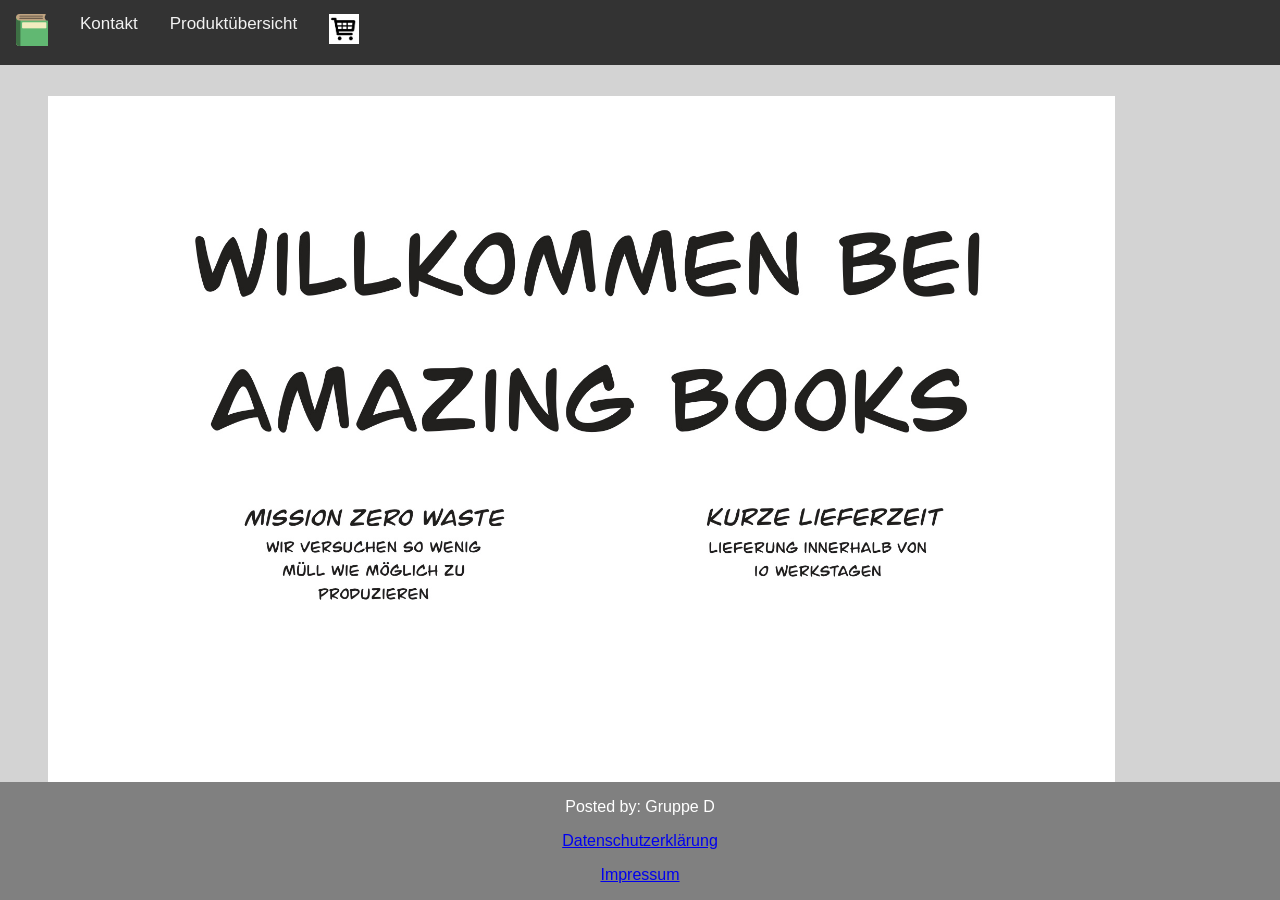
<file: index.html>
<!DOCTYPE html><!--Landing Page-->
<html>
    <head>
        <title>Webshop-Warenkorb</title>
        <link rel = 'stylesheet' href = 'CSS\Webshop-CSS.css'>
        <meta charset="utf-8"/>
    </head>
        <body>
            <header>
                    <div class="navbar">
                            <a href="./index.html"><img src="./Bilder/book.png" alt="Logo"></a>
                            <a href="./kontakt.html">Kontakt</a>
                            <a href="./produktseite.html">Produktübersicht</a>
                            <a href="./Warenkorb.html"><img src="./Bilder/Warenkorb.jpg" alt="Warenkorb" height="30"></a>
                          </div>
            </header>
        <h1>Landing-Page</h1>
        <div class="slideshow-Bilder">

            <figure id="slideshow">
                <figure> <img src="./Bilder/StartFolie.jpeg" class="Bild1"> </figure>
                <figure> <img src="./Bilder/Bestseller.jpeg" class="Bild2"> </figure>
                <figure> <img src="./Bilder/DasPaketFolie.jpeg" class="Bild3"> </figure>
            </figure>
        </div>
    </body>
    <footer>
            <p>Posted by: Gruppe D</p>
            <p><a href="datenschutzerklaerung.html">Datenschutzerklärung</a></p>
            <p><a href="impressum.html">Impressum</a></p>
    </footer>
</html>
</file>
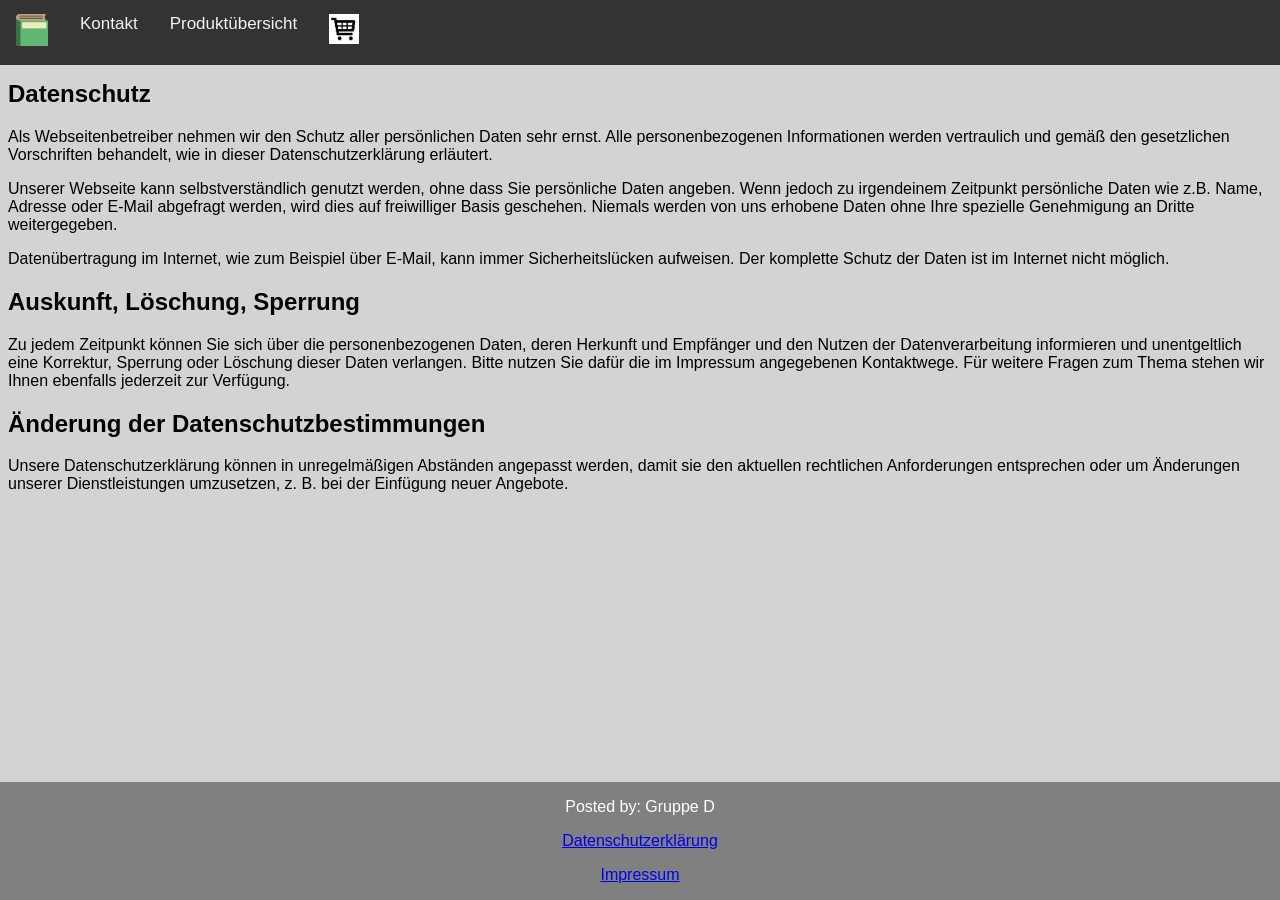
<file: datenschutzerklaerung.html>
<!DOCTYPE html>
<html>
    <head>
        <title>Webshop-Warenkorb</title>
        <link rel = 'stylesheet' href = 'CSS\Webshop-CSS.css'>
        <meta charset="utf-8"/>
    </head>
    <body>
            <header>
                    <div class="navbar">
                            <a href="./index.html"><img src="./Bilder/book.png" alt="Logo"></a>
                            <a href="./kontakt.html">Kontakt</a>
                            <a href="./produktseite.html">Produktübersicht</a>
                            <a href="./Warenkorb.html"><img src="./Bilder/Warenkorb.jpg" alt="Warenkorb" height="30"></a>
                          </div>
            </header>
        <h1>Datenschutzerklärung123</h1>
		<h2>Datenschutz</h2>
		<p>Als Webseitenbetreiber nehmen wir den Schutz aller persönlichen Daten sehr ernst. Alle personenbezogenen Informationen werden vertraulich und gemäß den gesetzlichen Vorschriften behandelt, wie in dieser Datenschutzerklärung erläutert.</p>
        <p>Unserer Webseite kann selbstverständlich genutzt werden, ohne dass Sie persönliche Daten angeben. Wenn jedoch zu irgendeinem Zeitpunkt persönliche Daten wie z.B. Name, Adresse oder E-Mail abgefragt werden, wird dies auf freiwilliger Basis geschehen. Niemals werden von uns erhobene Daten ohne Ihre spezielle Genehmigung an Dritte weitergegeben.</p>
        <p>Datenübertragung im Internet, wie zum Beispiel über E-Mail, kann immer Sicherheitslücken aufweisen. Der komplette Schutz der Daten ist im Internet nicht möglich.</p>
		
		<h2>Auskunft, Löschung, Sperrung</h2>
		<p>Zu jedem Zeitpunkt können Sie sich über die personenbezogenen Daten, deren Herkunft und Empfänger und den Nutzen der Datenverarbeitung informieren und unentgeltlich eine Korrektur, Sperrung oder Löschung dieser Daten verlangen. Bitte nutzen Sie dafür die im Impressum angegebenen Kontaktwege. Für weitere Fragen zum Thema stehen wir Ihnen ebenfalls jederzeit zur Verfügung.</p>
		
		<h2>Änderung der Datenschutzbestimmungen</h2>
        <p>Unsere Datenschutzerklärung können in unregelmäßigen Abständen angepasst werden, damit sie den aktuellen rechtlichen Anforderungen entsprechen oder um Änderungen unserer Dienstleistungen umzusetzen, z. B. bei der Einfügung neuer Angebote.</p>
        <p></p>
    </body>
    <footer>
            <p>Posted by: Gruppe D</p>
            <p><a href="datenschutzerklaerung.html">Datenschutzerklärung</a></p>
            <p><a href="impressum.html">Impressum</a></p>
    </footer>
</html>
</file>
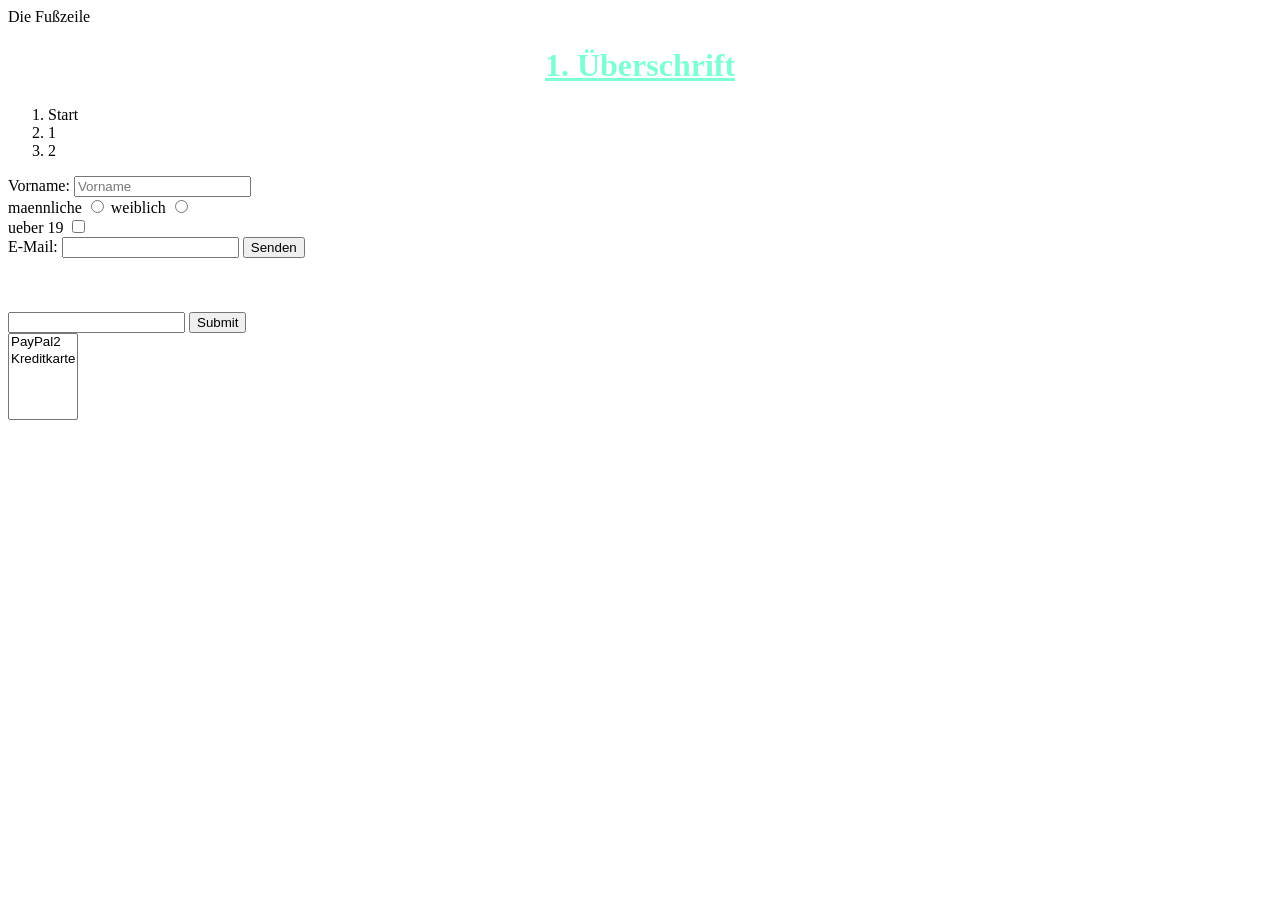
<file: EInfWIf Übung.html>
<!doctype html>
<html lang="de">
<style>
    h1 {
        color: aquamarine;
        text-decoration: underline;
        text-align: center;
    }
</style>

<head>
    <title>Erste Seite Mo 9-11</title>

    <script>alert("hallo welt, wie gehts?")</script>
</head>

<body>
    <footer>Die Fu&szligzeile</footer>
    <header>
        <h1>1. &Uuml;berschrift</h1>
    </header>
    <nav>
        <ol>
            <li>Start</li>
            <li>1</li>
            <li>2</li>
        </ol>
    </nav>
    <section id="formular">
        <form name="MeinFormular" id="myform" method="get">
            <label for="vname">Vorname:
                <input type="text" name="Vorname " id="vname" placeholder="Vorname" />
            </label>
            <br>

            <label for="male">maennliche
                <input type="radio" name="geschlecht" id="male" value="male">
            </label>
            <label for="female">weiblich
                <input type="radio" name="geschlecht" id="female" value="female">
                <br>
            </label>

            <label>ueber 19
                <input type="checkbox" name="altgenug" id="alter" value="ja" />
            </label>
            <br>
            <label>E-Mail: <input type="email" name="E-Mail"></label>

            <input type="submit" value="Senden" />
            <br><br><br><br>

            <form action="#">
                <input type="search" list="Produktkatalog" />
                <datalist id="Produktkatalog">
                    <option value="Stuhl">
                    <option value="Tisch">
                    <option value="Lampe">
                    <option value="Teppich">
                    <option value="Teppich">
                    <option value="Sofa">
                </datalist>
                <input type="submit">
            </form>
            <select name="Zahlung" id="payment" size="5">
                <option value="paypal">PayPal2</option>
                <option value="kreditkarte">Kreditkarte</option>
            </select>
    </section>







</body>
</file>
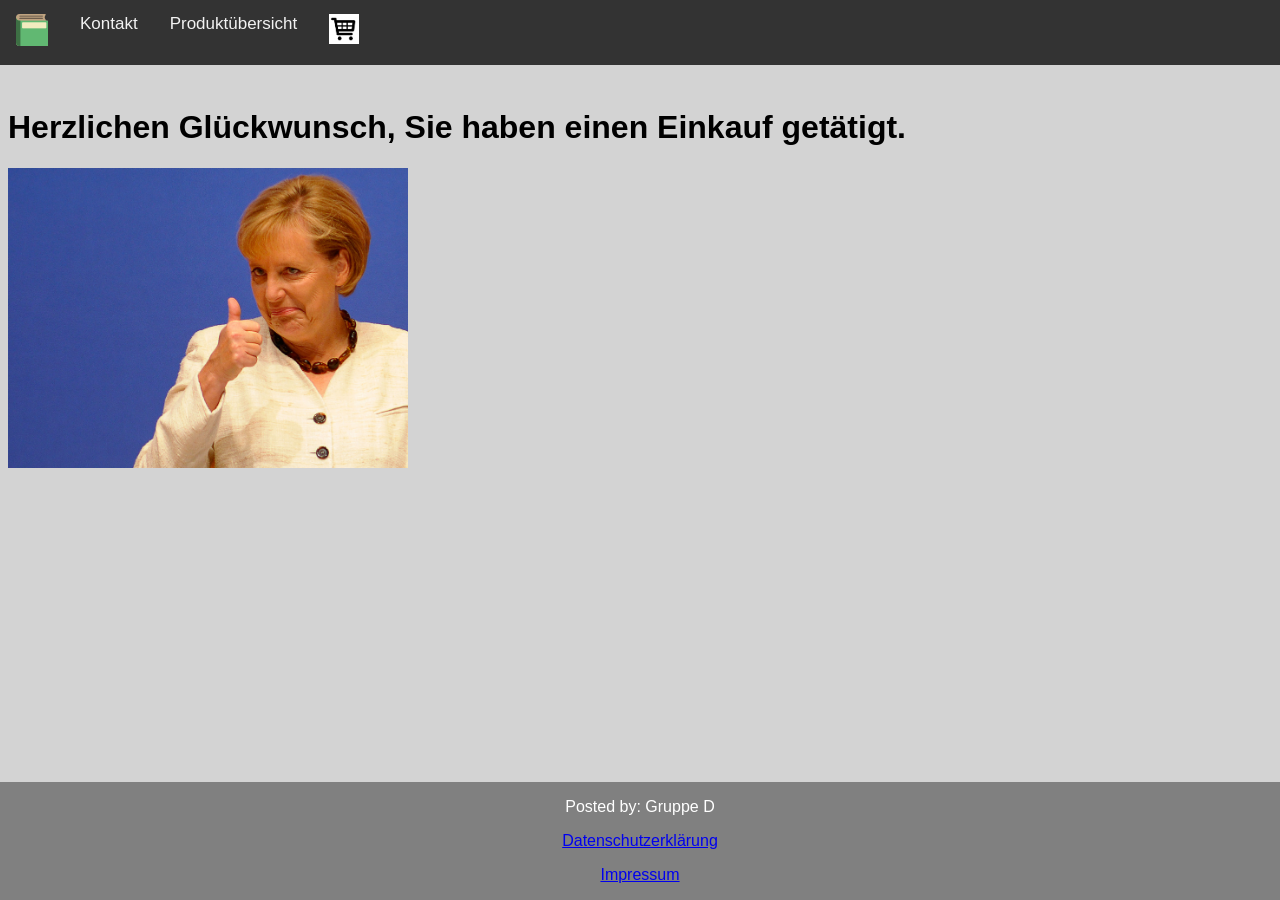
<file: erfolgreicherEinkauf.html>
<!DOCTYPE html>
<html>
    <head>
        <title>Hura</title>
        <link rel = 'stylesheet' href = 'CSS\Webshop-CSS.css'>
        <meta charset="utf-8"/>
    </head>
        <body style=" padding-top: 80px;">
            <header>
                    <div class="navbar">
                            <a href="./index.html"><img src="./Bilder/book.png" alt="Logo"></a>
                            <a href="./kontakt.html">Kontakt</a>
                            <a href="./produktseite.html">Produktübersicht</a>
                            <a href="./Warenkorb.html"><img src="./Bilder/Warenkorb.jpg" alt="Warenkorb" height="30"></a>
                          </div>
            </header>
        <h1>Herzlichen Glückwunsch, Sie haben einen Einkauf getätigt.</h1>
        <img src="./Bilder/MerkelThumbsUp.jpg" class="einkaufBild">
    </body>
    <footer>
            <p>Posted by: Gruppe D</p>
            <p><a href="datenschutzerklaerung.html">Datenschutzerklärung</a></p>
            <p><a href="impressum.html">Impressum</a></p>
    </footer>
</html>
</file>
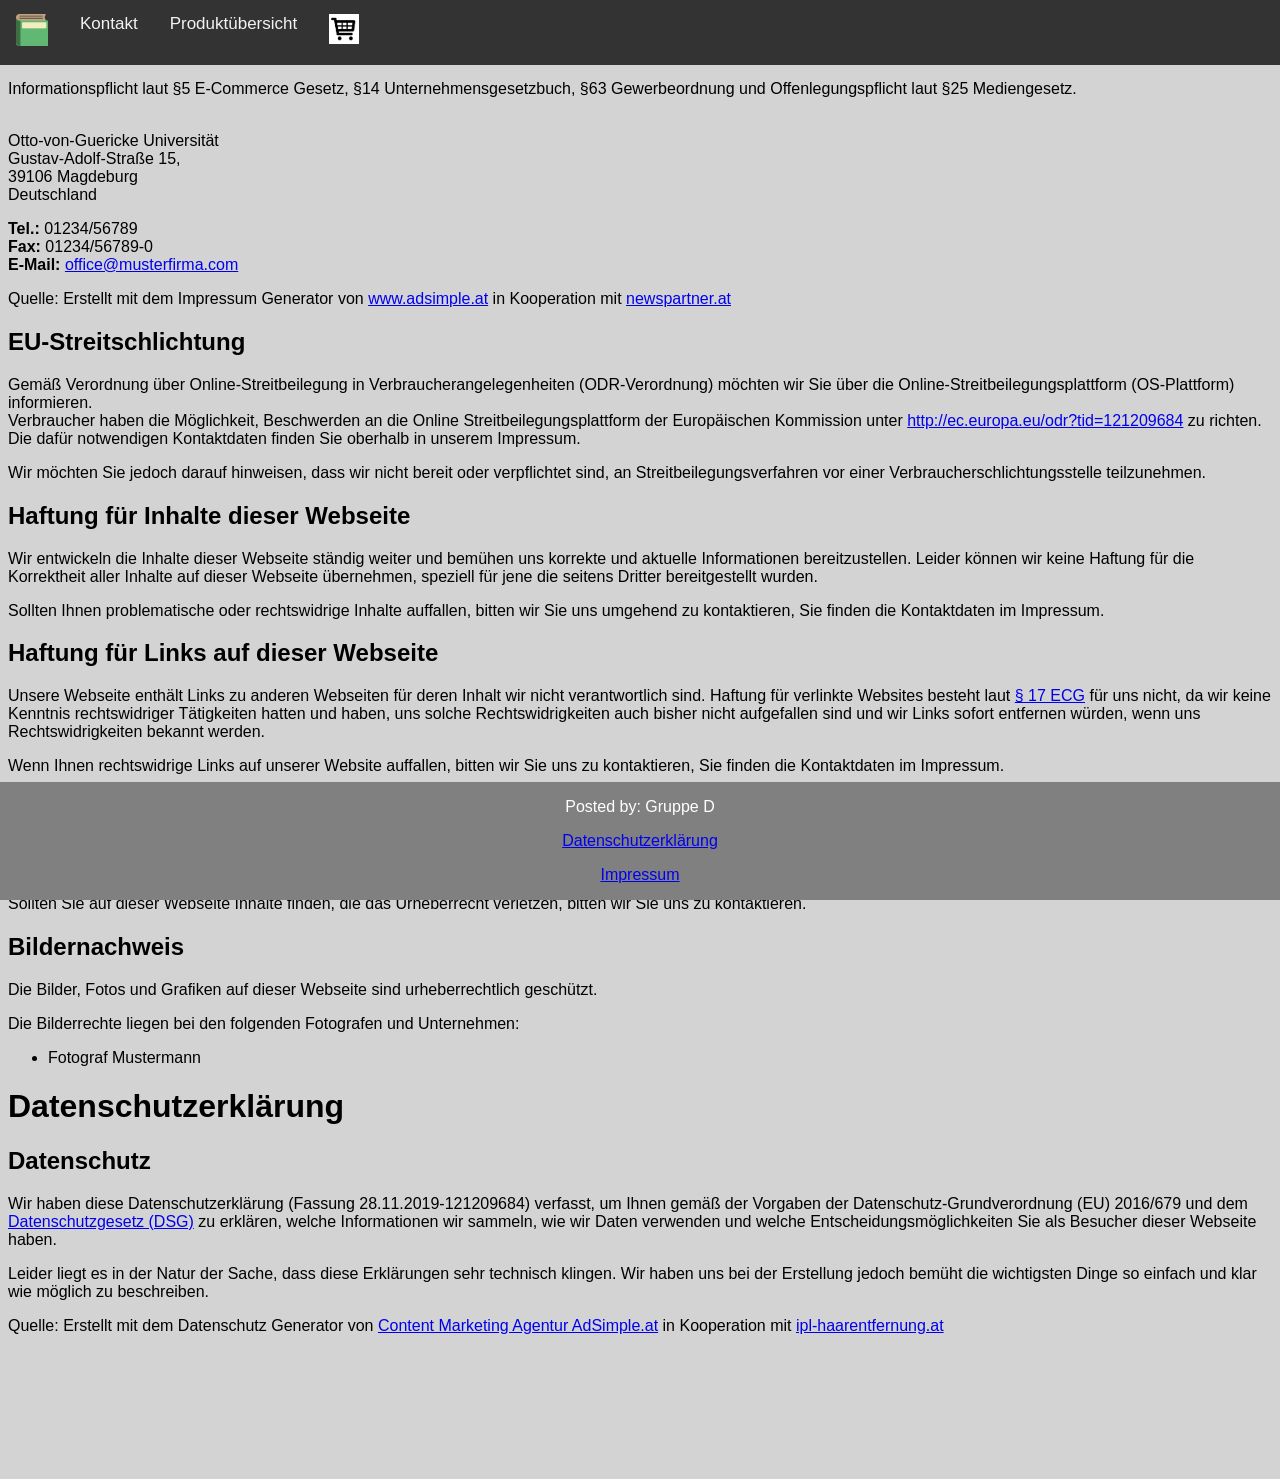
<file: impressum.html>
<!DOCTYPE html>
<html>
    <head>
        <title>Webshop-Warenkorb</title>
        <link rel = 'stylesheet' href = 'CSS\Webshop-CSS.css'>
        <meta charset="utf-8"/>
    </head>
    <body>
            <header>
                    <div class="navbar">
                            <a href="./index.html"><img src="./Bilder/book.png" alt="Logo"></a>
                            <a href="./kontakt.html">Kontakt</a>
                            <a href="./produktseite.html">Produktübersicht</a>
                            <a href="./Warenkorb.html"><img src="./Bilder/Warenkorb.jpg" alt="Warenkorb" height="30"></a>
                          </div>
            </header>
        <div class="impressum">
            <p><h1 class="adsimple-121209684">Impressum</h1>
                <p class="adsimple-121209684">Informationspflicht laut §5 E-Commerce Gesetz, §14 Unternehmensgesetzbuch, §63 Gewerbeordnung und Offenlegungspflicht laut §25 Mediengesetz.</p>
                <p class="adsimple-121209684">
                <p class="adsimple-121209684"></br>Otto-von-Guericke Universität<br />Gustav-Adolf-Straße 15, 
				</br>39106 Magdeburg<br />Deutschland</p>
                <p class="adsimple-121209684">
                <strong>Tel.:</strong> 01234/56789<br />
                <strong>Fax:</strong> 01234/56789-0<br />
                <strong>E-Mail:</strong> <a href="mailto:office@musterfirma.com">office@musterfirma.com</a>
                </p>
                <p style="margin-top:15px;">Quelle: Erstellt mit dem Impressum Generator von <a title="Impressum Generator von Content Marketing AdSimple" href="https://www.adsimple.at" target="_blank" rel="follow">www.adsimple.at</a> in Kooperation mit <a href="https://www.newspartner.at" target="_blank" rel="follow" title="">newspartner.at</a>
                </p>
                <h2 class="adsimple-121209684">EU-Streitschlichtung</h2>
                <p>Gemäß Verordnung über Online-Streitbeilegung in Verbraucherangelegenheiten (ODR-Verordnung) möchten wir Sie über die Online-Streitbeilegungsplattform (OS-Plattform) informieren.<br />
                Verbraucher haben die Möglichkeit, Beschwerden an die Online Streitbeilegungsplattform der Europäischen Kommission unter <a class="adsimple-121209684" href="https://ec.europa.eu/consumers/odr/main/index.cfm?event=main.home2.show&lng=DE"  target="_blank" >http://ec.europa.eu/odr?tid=121209684</a> zu richten. Die dafür notwendigen Kontaktdaten finden Sie oberhalb in unserem Impressum.</p>
                <p>Wir möchten Sie jedoch darauf hinweisen, dass wir nicht bereit oder verpflichtet sind, an Streitbeilegungsverfahren vor einer Verbraucherschlichtungsstelle teilzunehmen.</p>
                <h2 class="adsimple-121209684">Haftung für Inhalte dieser Webseite</h2>
                <p>Wir entwickeln die Inhalte dieser Webseite ständig weiter und bemühen uns korrekte und aktuelle Informationen bereitzustellen. Leider können wir keine Haftung für die Korrektheit aller Inhalte auf dieser Webseite übernehmen, speziell für jene die seitens Dritter bereitgestellt wurden.</p>
                <p>Sollten Ihnen problematische oder rechtswidrige Inhalte auffallen, bitten wir Sie uns umgehend zu kontaktieren, Sie finden die Kontaktdaten im Impressum.</p>
                <h2 class="adsimple-121209684">Haftung für Links auf dieser Webseite</h2>
                <p>Unsere Webseite enthält Links zu anderen Webseiten für deren Inhalt wir nicht verantwortlich sind. Haftung für verlinkte Websites besteht laut <a class="adsimple-121209684" href="https://www.ris.bka.gv.at/Dokument.wxe?Abfrage=Bundesnormen&Dokumentnummer=NOR40025813&tid=121209684" target="_blank" rel="noopener">§ 17 ECG</a> für uns nicht, da wir keine Kenntnis rechtswidriger Tätigkeiten hatten und haben, uns solche Rechtswidrigkeiten auch bisher nicht aufgefallen sind und wir Links sofort entfernen würden, wenn uns Rechtswidrigkeiten bekannt werden.</p>
                <p>Wenn Ihnen rechtswidrige Links auf unserer Website auffallen, bitten wir Sie uns zu kontaktieren, Sie finden die Kontaktdaten im Impressum.</p>
                <h2 class="adsimple-121209684">Urheberrechtshinweis</h2>
                <p>Alle Inhalte dieser Webseite (Bilder, Fotos, Texte, Videos) unterliegen dem Urheberrecht. Falls notwendig, werden wir die unerlaubte Nutzung von Teilen der Inhalte unserer Seite rechtlich verfolgen.</p>
                <p>Sollten Sie auf dieser Webseite Inhalte finden, die das Urheberrecht verletzen, bitten wir Sie uns zu kontaktieren.</p>
                <h2 class="adsimple-121209684">Bildernachweis</h2>
                <p>Die Bilder, Fotos und Grafiken auf dieser Webseite sind urheberrechtlich geschützt.</p>
                <p>Die Bilderrechte liegen bei den folgenden Fotografen und Unternehmen:</p>
                <ul class="adsimple-121209684">
                <li class="adsimple-121209684">Fotograf Mustermann</li>
                </ul>
                <h1 class="adsimple-121209684">Datenschutzerklärung</h1>
                <h2 class="adsimple-121209684">Datenschutz</h2>
                <p>Wir haben diese Datenschutzerklärung (Fassung 28.11.2019-121209684) verfasst, um Ihnen gemäß der Vorgaben der Datenschutz-Grundverordnung (EU) 2016/679 und dem <a class="adsimple-121209684" href="https://www.ris.bka.gv.at/GeltendeFassung.wxe?Abfrage=Bundesnormen&Gesetzesnummer=10001597&tid=121209684" target="_blank" rel="noopener">Datenschutzgesetz (DSG)</a> zu erklären, welche Informationen wir sammeln, wie wir Daten verwenden und welche Entscheidungsmöglichkeiten Sie als Besucher dieser Webseite haben.</p>
                <p>Leider liegt es in der Natur der Sache, dass diese Erklärungen sehr technisch klingen. Wir haben uns bei der Erstellung jedoch bemüht die wichtigsten Dinge so einfach und klar wie möglich zu beschreiben.</p>
                <p style="margin-top:15px;">Quelle: Erstellt mit dem Datenschutz Generator von <a title="Datenschutz Generator von Content Marketing Agentur AdSimple.at" href="https://www.adsimple.at" target="_blank" rel="follow">Content Marketing Agentur AdSimple.at</a> in Kooperation mit <a href="https://www.ipl-haarentfernung.at" target="_blank" rel="follow" title="">ipl-haarentfernung.at</a>
                </p></p>
        </div>
    </body>
    <footer>
            <p>Posted by: Gruppe D</p>
            <p><a href="datenschutzerklaerung.html">Datenschutzerklärung</a></p>
            <p><a href="impressum.html">Impressum</a></p>
    </footer>
</html>
</file>
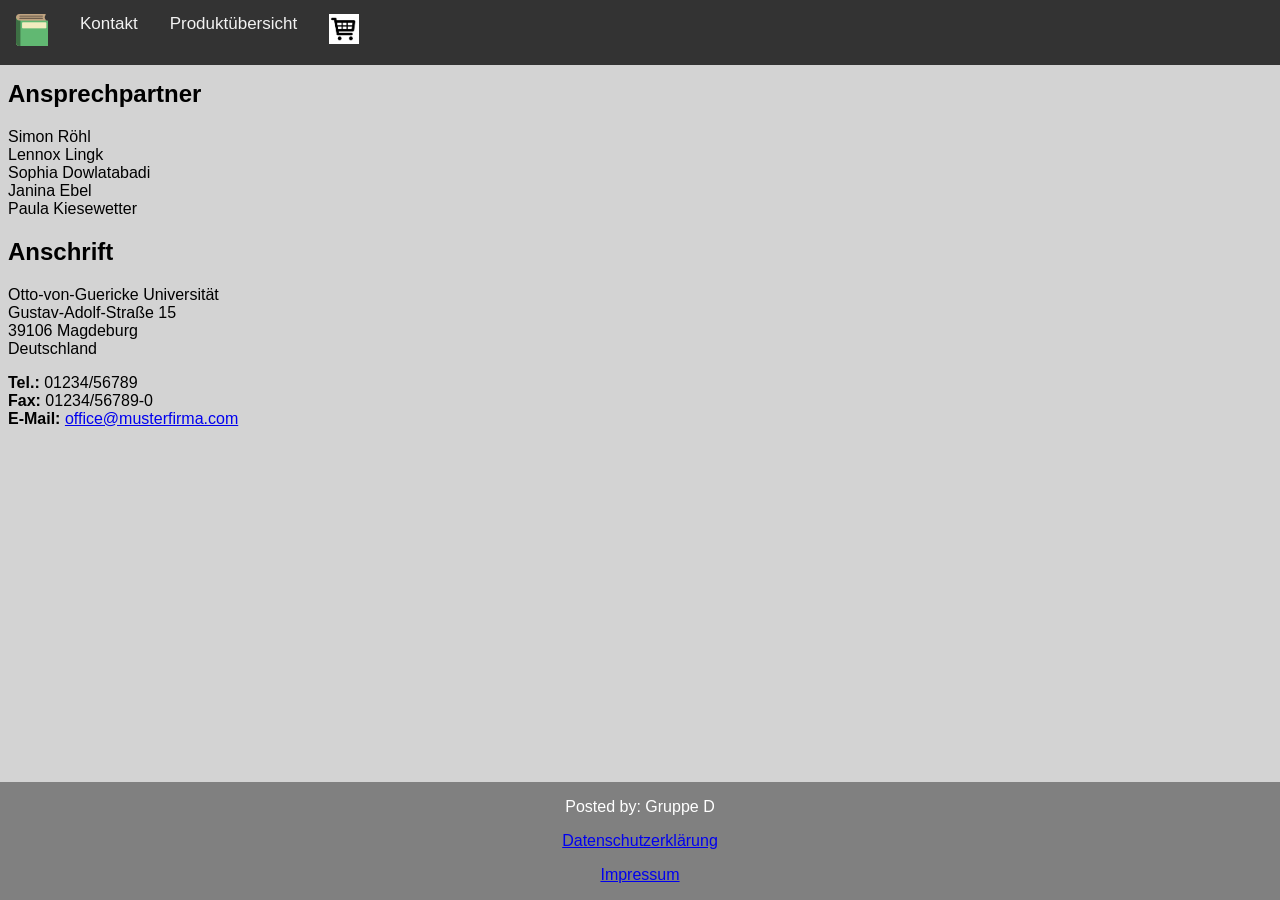
<file: kontakt.html>
<!DOCTYPE html>
<html>
    <head>
            <div class="navbar">
                    <a href="./index.html"><img src="./Bilder/book.png" alt="Logo"></a>
                    <a href="./kontakt.html">Kontakt</a>
                    <a href="./produktseite.html">Produktübersicht</a>
                    <a href="./Warenkorb.html"><img src="./Bilder/Warenkorb.jpg" alt="Warenkorb" height="30"></a>
            </div>
            <link rel = 'stylesheet' href = 'CSS\Webshop-CSS.css'>
        <meta charset="utf-8"/>
    </head>
    <body>
        <h1>Kontakt</h1>
        <h2>Ansprechpartner</h2>
		 <p> Simon Röhl 
		  </br> Lennox Lingk
	      </br> Sophia Dowlatabadi 
	      </br> Janina Ebel
	      </br> Paula Kiesewetter 
	     </p>
		<h2>Anschrift</h2>
		 <p> Otto-von-Guericke Universität
		  </br>Gustav-Adolf-Straße 15 
	      </br>39106 Magdeburg
	      </br>Deutschland
		 </p>
         <p><strong>Tel.:</strong> 01234/56789<br />
         <strong>Fax:</strong> 01234/56789-0<br />
         <strong>E-Mail:</strong> <a href="mailto:office@musterfirma.com">office@musterfirma.com</a>
		
    </body>
    <footer>
            <p>Posted by: Gruppe D</p>
            <p><a href="datenschutzerklaerung.html">Datenschutzerklärung</a></p>
            <p><a href="impressum.html">Impressum</a></p>
    </footer>
</html>
</file>
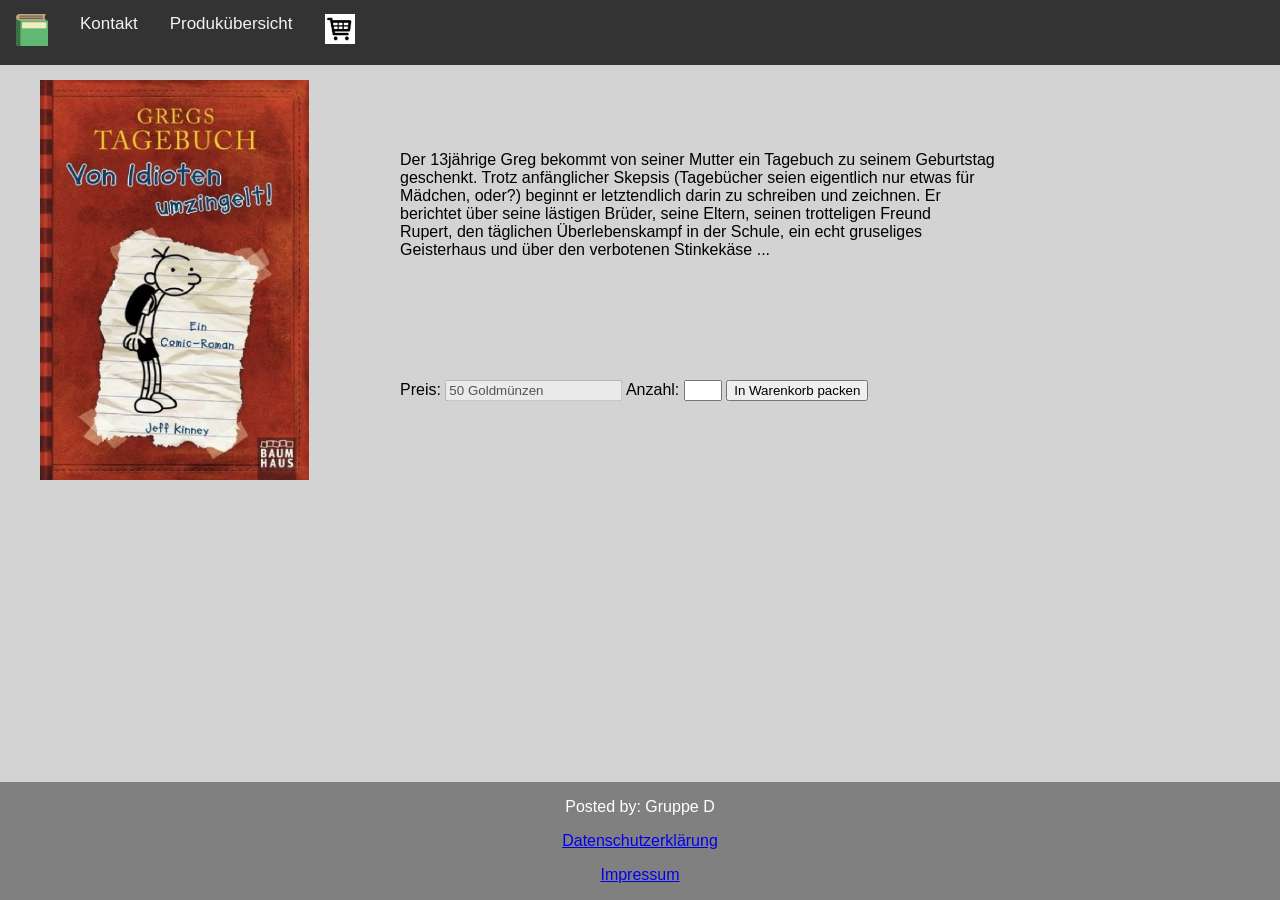
<file: produktDrei.html>
<!DOCTYPE html><!--Landing Page-->
<html>
    <head>
        <title>Produkt3</title>
        <link rel = 'stylesheet' href = 'CSS\Webshop-CSS.css'>
        <meta charset="utf-8"/>
    </head>
        <body>
            <header>
                    <div class="navbar">
                            <a href="./index.html"><img src="./Bilder/book.png" alt="Logo"></a>
                            <a href="./kontakt.html">Kontakt</a>
                            <a href="./produktseite.html">Produkübersicht</a>
                            <a href="./Warenkorb.html"><img src="./Bilder/Warenkorb.jpg" alt="Warenkorb" height="30"></a>
                          </div>
            </header>
        <h1>Produkt 3</h1>
        <img src="./Bilder/GregsTagebuch.jpeg" class="produktbilder">
        <div class="produktbeschreibung">
        <p>Der 13jährige Greg bekommt von seiner Mutter ein Tagebuch zu seinem Geburtstag geschenkt. Trotz anfänglicher Skepsis (Tagebücher seien eigentlich nur etwas für Mädchen, oder?) beginnt er letztendlich darin zu schreiben und zeichnen. Er berichtet über seine lästigen Brüder, seine Eltern, seinen trotteligen Freund Rupert, den täglichen Überlebenskampf in der Schule, ein echt gruseliges Geisterhaus und über den verbotenen Stinkekäse ...</p>
        </div>
        <form action="Warenkorb.html" id="form3"> 
            <div class="kaufen">
                <label for="preis3">Preis:</label>
                <input type="text" id="preis3" name="preis3" value = "50 Goldmünzen" disabled>
                <label for="anzahl3">Anzahl:</label>
                <input type="number" id="anzahl3" step="1" style="width: 30px;" min="0"/>
                <input type="submit" value="In Warenkorb packen"> <!--onclick="passvalues();-->
            </div>
        </form>
    </body>
    <script>
            document.getElementById("form3").onsubmit = function passvalues()
            {
                var anzahl = document.getElementById("anzahl3").value;
                localStorage.setItem("anzahlDrei", anzahl);
            }
    </script>
    <footer>
            <p>Posted by: Gruppe D</p>
            <p><a href="datenschutzerklaerung.html">Datenschutzerklärung</a></p>
            <p><a href="impressum.html">Impressum</a></p>
    </footer>
</html>
</file>
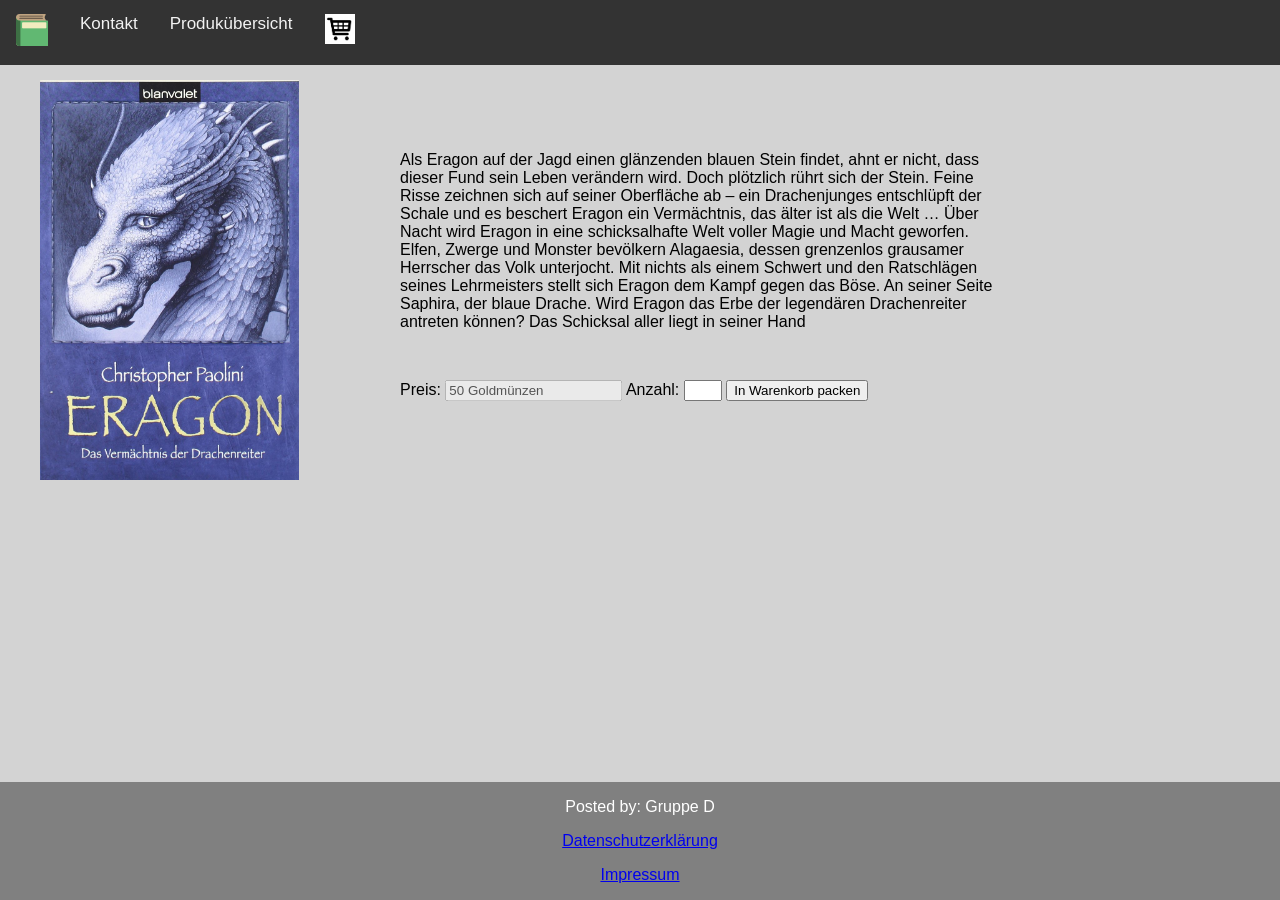
<file: produktEins.html>
<!DOCTYPE html><!--Landing Page-->
<html>
    <head>
        <title>Produkt1</title>
        <link rel = 'stylesheet' href = 'CSS\Webshop-CSS.css'>
        <meta charset="utf-8"/>
    </head>
        <body>
            <header>
                    <div class="navbar">
                            <a href="./index.html"><img src="./Bilder/book.png" alt="Logo"></a>
                            <a href="./kontakt.html">Kontakt</a>
                            <a href="./produktseite.html">Produkübersicht</a>
                            <a href="./Warenkorb.html"><img src="./Bilder/Warenkorb.jpg" alt="Warenkorb" height="30"></a>
                          </div>
            </header>
        <h1>Produkt 1</h1>
        <img src="./Bilder/Eragon.jpeg" class="produktbilder">
        <div class="produktbeschreibung">
        <p>Als Eragon auf der Jagd einen glänzenden blauen Stein findet, ahnt er nicht, dass dieser Fund sein Leben verändern wird. Doch plötzlich rührt sich der Stein. Feine Risse zeichnen sich auf seiner Oberfläche ab – ein Drachenjunges entschlüpft der Schale und es beschert Eragon ein Vermächtnis, das älter ist als die Welt …
Über Nacht wird Eragon in eine schicksalhafte Welt voller Magie und Macht geworfen. Elfen, Zwerge und Monster bevölkern Alagaesia, dessen grenzenlos grausamer Herrscher das Volk unterjocht. Mit nichts als einem Schwert und den Ratschlägen seines Lehrmeisters stellt sich Eragon dem Kampf gegen das Böse. An seiner Seite Saphira, der blaue Drache. Wird Eragon das Erbe der legendären Drachenreiter antreten können? Das Schicksal aller liegt in seiner Hand 
        </div>
        <form action="Warenkorb.html" id="form1"> 
            <div class="kaufen">
                <label for="preis1">Preis:</label>
                <input type="text" id="preis1" name="preis1" value = "50 Goldmünzen" disabled>
                <label for="anzahl1">Anzahl:</label>
                <input type="number" id="anzahl1" step="1" style="width: 30px;" min="0"/>
                <input type="submit" value="In Warenkorb packen"> <!--onclick="passvalues();-->
            </div>
        </form>
    </body>
    <script>
            document.getElementById("form1").onsubmit = function passvalues()
            {
                var anzahl = document.getElementById("anzahl1").value;
                localStorage.setItem("anzahlEins", anzahl);
            }
    </script>
    <footer>
            <p>Posted by: Gruppe D</p>
            <p><a href="datenschutzerklaerung.html">Datenschutzerklärung</a></p>
            <p><a href="impressum.html">Impressum</a></p>
    </footer>
</html>
</file>
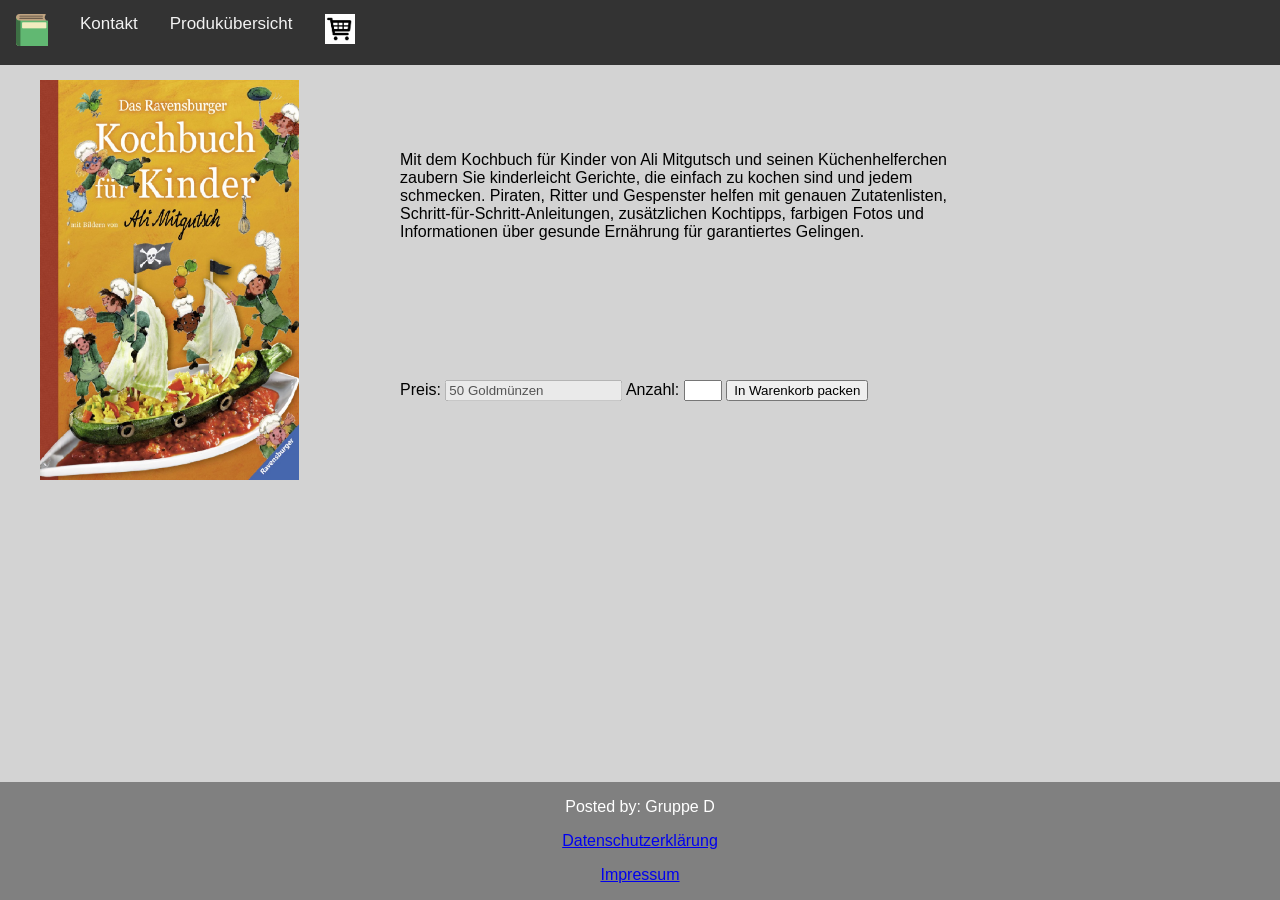
<file: produktFuenf.html>
<!DOCTYPE html><!--Landing Page-->
<html>
    <head>
        <title>Produkt5</title>
        <link rel = 'stylesheet' href = 'CSS\Webshop-CSS.css'>
        <meta charset="utf-8"/>
    </head>
        <body>
            <header>
                    <div class="navbar">
                            <a href="./index.html"><img src="./Bilder/book.png" alt="Logo"></a>
                            <a href="./kontakt.html">Kontakt</a>
                            <a href="./produktseite.html">Produkübersicht</a>
                            <a href="./Warenkorb.html"><img src="./Bilder/Warenkorb.jpg" alt="Warenkorb" height="30"></a>
                          </div>
            </header>
        <h1>Produkt 5</h1>
        <img src="./Bilder/KochbuchVerzerrt.jpeg" class="produktbilder">
        <div class="produktbeschreibung">
        <p>Mit dem Kochbuch für Kinder von Ali Mitgutsch und seinen Küchenhelferchen zaubern Sie kinderleicht Gerichte, die einfach zu kochen sind und jedem schmecken. Piraten, Ritter und Gespenster helfen mit genauen Zutatenlisten, Schritt-für-Schritt-Anleitungen, zusätzlichen Kochtipps, farbigen Fotos und Informationen über gesunde Ernährung für garantiertes Gelingen.</p>
        </div>
        <form action="Warenkorb.html" id="form5"> 
            <div class="kaufen">
                <label for="preis5">Preis:</label>
                <input type="text" id="preis5" name="preis5" value = "50 Goldmünzen" disabled>
                <label for="anzahl5">Anzahl:</label>
                <input type="number" id="anzahl5" step="1" style="width: 30px;" min="0"/>
                <input type="submit" value="In Warenkorb packen"> <!--onclick="passvalues();-->
            </div>
        </form>
    </body>
    <script>
            document.getElementById("form5").onsubmit = function passvalues()
            {
                var anzahl = document.getElementById("anzahl5").value;
                localStorage.setItem("anzahlFuenf", anzahl);
            }
    </script>
    <footer>
            <p>Posted by: Gruppe D</p>
            <p><a href="datenschutzerklaerung.html">Datenschutzerklärung</a></p>
            <p><a href="impressum.html">Impressum</a></p>
    </footer>
</html>
</file>
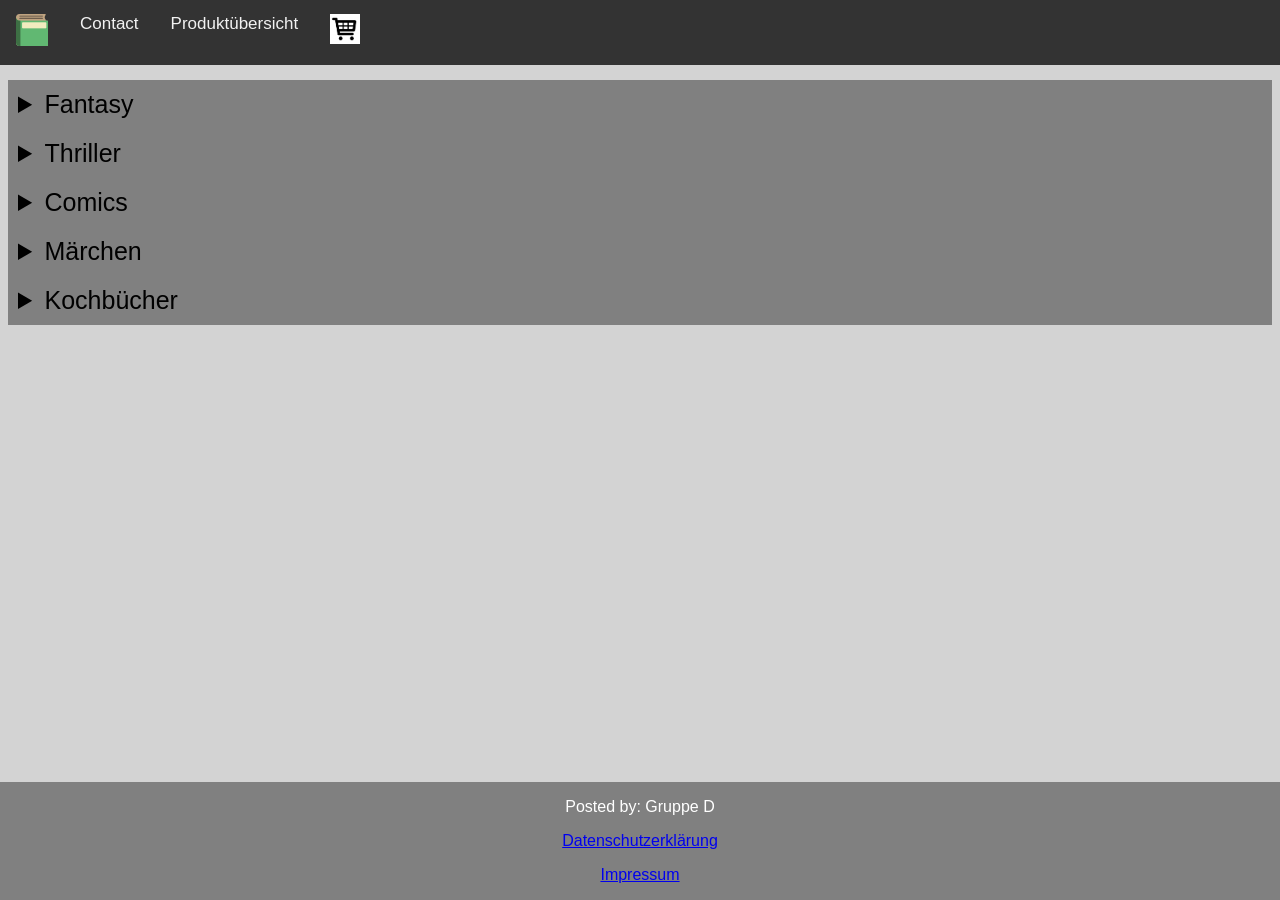
<file: produktseite.html>
<!DOCTYPE html>
<html lang="en">
<head>
    <meta charset="UTF-8">
    <meta name="viewport" content="width=device-width, initial-scale=1.0">
    <meta http-equiv="X-UA-Compatible" content="ie=edge">
    <title>Document</title>
    <div class="navbar">
            <a href="./index.html"><img src="./Bilder/book.png" alt="Logo"></a>
            <a href="./kontakt.html">Contact</a>
            <a href="./produktseite.html">Produktübersicht</a>
            <a href="./Warenkorb.html"><img src="./Bilder/Warenkorb.jpg" alt="Warenkorb" height="30"></a>
          </div>
          <link rel = 'stylesheet' href = 'CSS\Webshop-CSS.css'>
</head>
<body>
    <h1>Produktübersicht</h1>
    <div class="produkte" style="overflow: auto;">
        <details>
            <summary>Fantasy</summary>
            <a href="produktEins.html"><img src="./Bilder/Eragon.jpeg" alt="produkt1"></a>
        </details>
        <details>
            <summary>Thriller</summary>
            <a href="produktZwei.html"><img src="./Bilder/DasPaket.jpeg" alt="produkt2"></a>
        </details>
        <details>
            <summary>Comics</summary>
            <a href="produktDrei.html"><img src="./Bilder/GregsTagebuch.jpeg" alt="produkt3"></a>
        </details>
        <details>
            <summary>Märchen</summary>
            <a href="produktVier.html"><img src="./Bilder/Grimms_Maerchen.jpeg" alt="produkt4"></a>    
        </details>
        <details>
            <summary>Kochbücher</summary>
            <a href="produktFuenf.html"><img src="./Bilder/KochbuchVerzerrt.jpeg" alt="produkt5"></a>    
        </details> 
    </div>

</body>
<footer>
        <p>Posted by: Gruppe D</p>
        <p><a href="datenschutzerklaerung.html">Datenschutzerklärung</a></p>
        <p><a href="impressum.html">Impressum</a></p>
</footer>
</html>
</file>
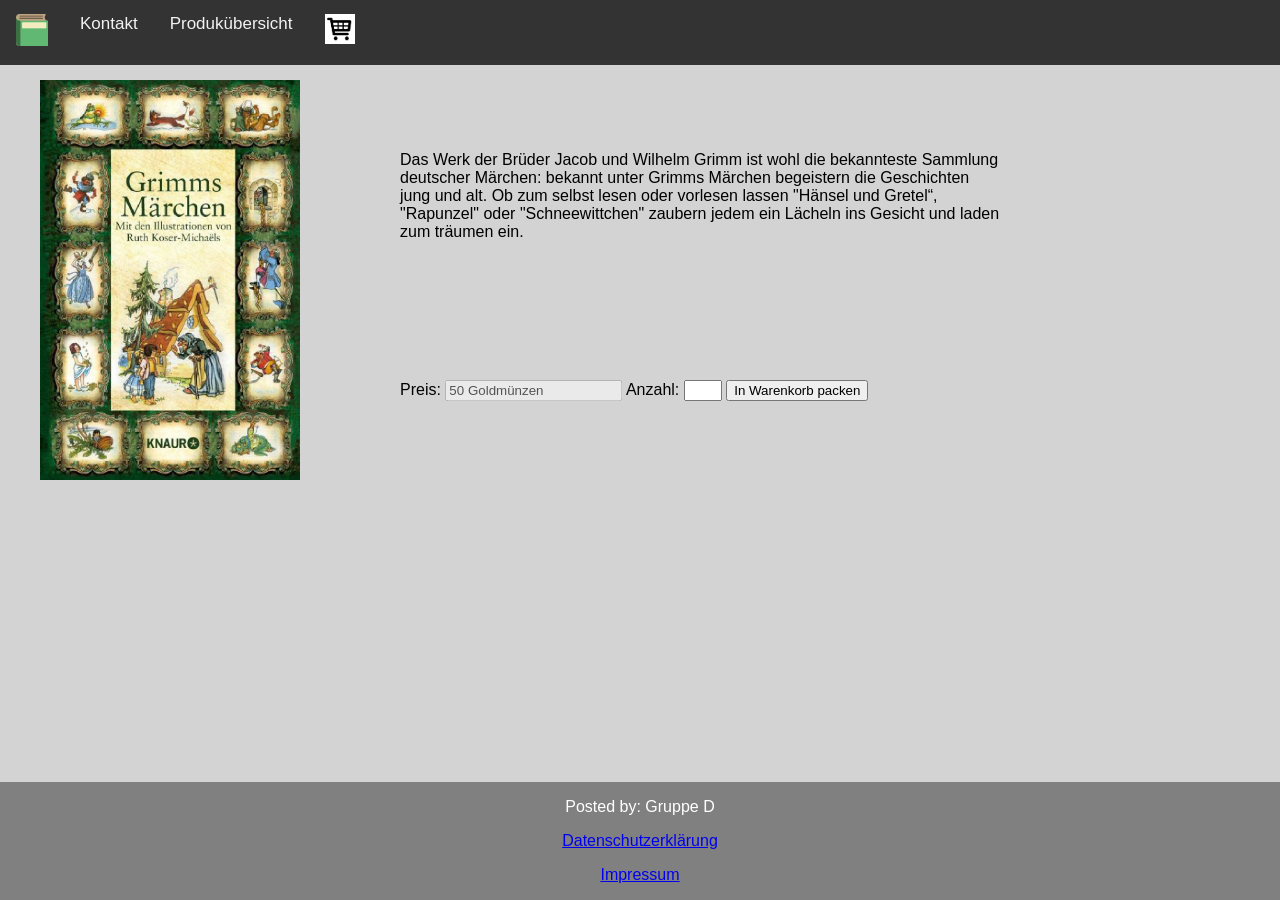
<file: produktVier.html>
<!DOCTYPE html><!--Landing Page-->
<html>
    <head>
        <title>Produkt4</title>
        <link rel = 'stylesheet' href = 'CSS\Webshop-CSS.css'>
        <meta charset="utf-8"/>
    </head>
        <body>
            <header>
                    <div class="navbar">
                            <a href="./index.html"><img src="./Bilder/book.png" alt="Logo"></a>
                            <a href="./kontakt.html">Kontakt</a>
                            <a href="./produktseite.html">Produkübersicht</a>
                            <a href="./Warenkorb.html"><img src="./Bilder/Warenkorb.jpg" alt="Warenkorb" height="30"></a>
                          </div>
            </header>
        <h1>Produkt 4</h1>
        <img src="./Bilder/Grimms_Maerchen.jpeg" class="produktbilder">
        <div class="produktbeschreibung">
        <p>Das Werk der Brüder Jacob und Wilhelm Grimm ist wohl die bekannteste Sammlung deutscher Märchen: bekannt unter Grimms Märchen begeistern die Geschichten jung und alt. Ob zum selbst lesen oder vorlesen lassen "Hänsel und Gretel“, "Rapunzel" oder "Schneewittchen" zaubern jedem ein Lächeln ins Gesicht und laden zum träumen ein. </p>
        </div>
        <form action="Warenkorb.html" id="form4"> 
            <div class="kaufen">
                <label for="preis4">Preis:</label>
                <input type="text" id="preis4" name="preis4" value = "50 Goldmünzen" disabled>
                <label for="anzahl4">Anzahl:</label>
                <input type="number" id="anzahl4" step="1" style="width: 30px;" min="0"/>
                <input type="submit" value="In Warenkorb packen"> <!--onclick="passvalues();-->
            </div>
        </form>
    </body>
    <script>
            document.getElementById("form4").onsubmit = function passvalues()
            {
                var anzahl = document.getElementById("anzahl4").value;
                localStorage.setItem("anzahlVier", anzahl);
            }
    </script>
    <footer>
            <p>Posted by: Gruppe D</p>
            <p><a href="datenschutzerklaerung.html">Datenschutzerklärung</a></p>
            <p><a href="impressum.html">Impressum</a></p>
    </footer>
</html>
</file>
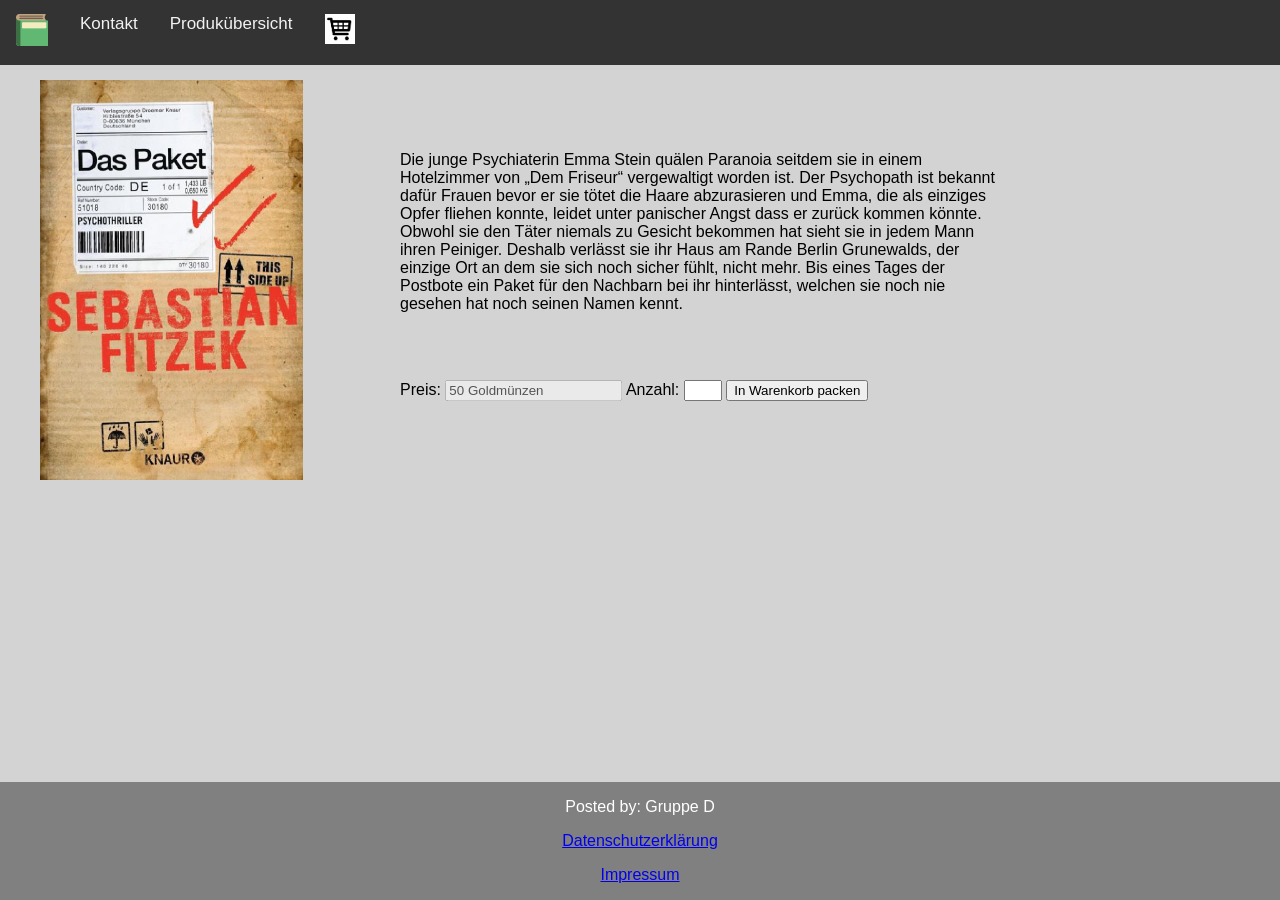
<file: produktZwei.html>
<!DOCTYPE html><!--Landing Page-->
<html>
    <head>
        <title>Produkt2</title>
        <link rel = 'stylesheet' href = 'CSS\Webshop-CSS.css'>
        <meta charset="utf-8"/>
    </head>
        <body>
            <header>
                    <div class="navbar">
                            <a href="./index.html"><img src="./Bilder/book.png" alt="Logo"></a>
                            <a href="./kontakt.html">Kontakt</a>
                            <a href="./produktseite.html">Produkübersicht</a>
                            <a href="./Warenkorb.html"><img src="./Bilder/Warenkorb.jpg" alt="Warenkorb" height="30"></a>
                          </div>
            </header>
        <h1>Produkt 2</h1>
        <img src="./Bilder/DasPaket.jpeg" class="produktbilder">
        <div class="produktbeschreibung">
        <p>Die junge Psychiaterin Emma Stein quälen Paranoia seitdem sie in einem Hotelzimmer von „Dem Friseur“ vergewaltigt worden ist. Der Psychopath ist bekannt dafür Frauen bevor er sie tötet die Haare abzurasieren und Emma, die als einziges Opfer fliehen konnte, leidet unter panischer Angst dass er zurück kommen könnte. Obwohl sie den Täter niemals zu Gesicht bekommen hat sieht sie in jedem Mann ihren Peiniger. Deshalb verlässt sie ihr Haus am Rande Berlin Grunewalds, der einzige Ort an dem sie sich noch sicher fühlt, nicht mehr. Bis eines Tages der Postbote ein Paket für den Nachbarn bei ihr hinterlässt, welchen sie noch nie gesehen hat noch seinen Namen kennt.</p>
        </div>
        <form action="Warenkorb.html" id="form2"> 
            <div class="kaufen">
                <label for="preis2">Preis:</label>
                <input type="text" id="preis2" name="preis2" value = "50 Goldmünzen" disabled>
                <label for="anzahl2">Anzahl:</label>
                <input type="number" id="anzahl2" step="1" style="width: 30px;" min="0"/>
                <input type="submit" value="In Warenkorb packen"> <!--onclick="passvalues();-->
            </div>
        </form>
    </body>
    <script>
            document.getElementById("form2").onsubmit = function passvalues()
            {
                var anzahl = document.getElementById("anzahl2").value;
                localStorage.setItem("anzahlZwei", anzahl);
            }
    </script>
    <footer>
            <p>Posted by: Gruppe D</p>
            <p><a href="datenschutzerklaerung.html">Datenschutzerklärung</a></p>
            <p><a href="impressum.html">Impressum</a></p>
    </footer>
</html>
</file>
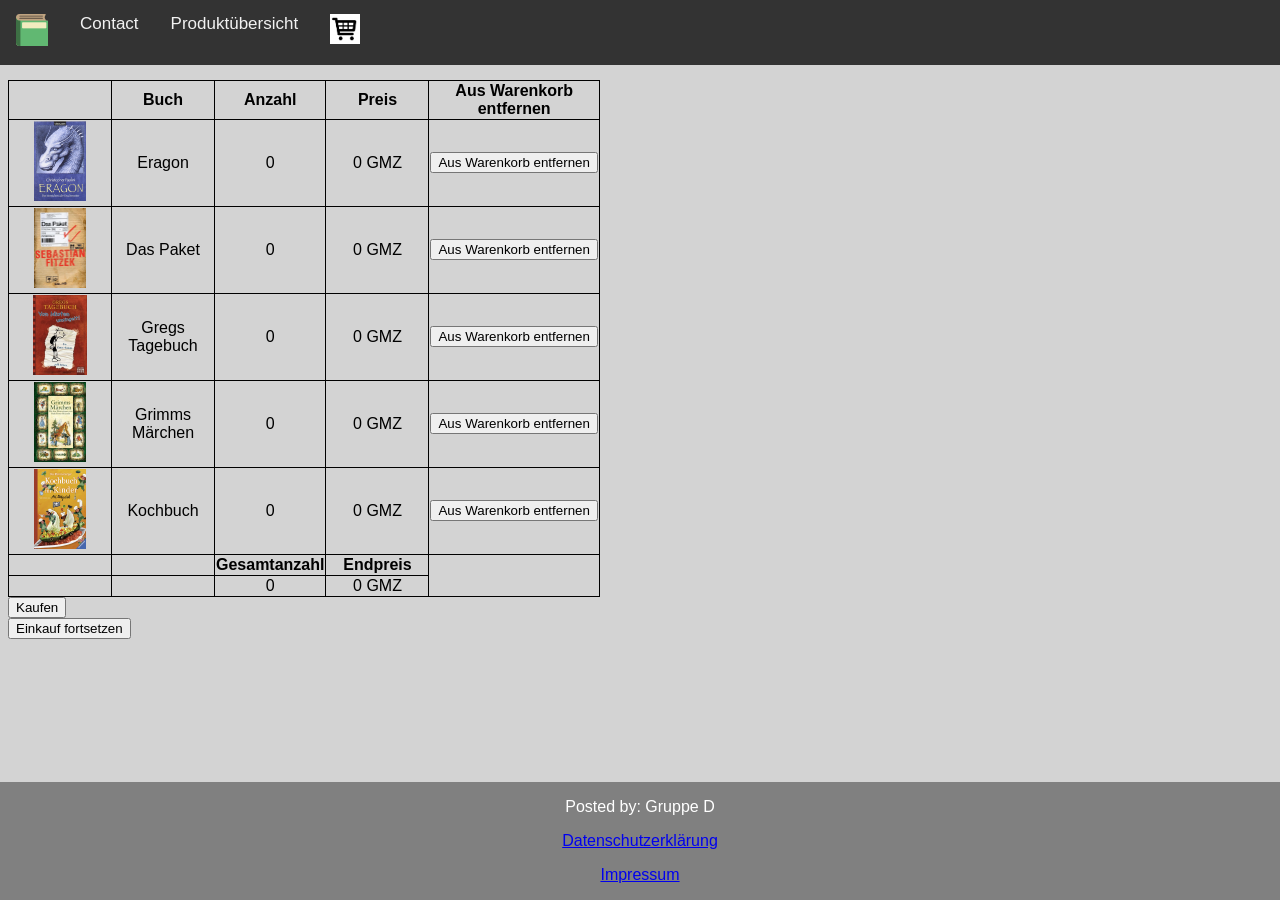
<file: Warenkorb.html>
<!DOCTYPE html>
<html>
    <head>
        <title>Webshop-Warenkorb</title>
        <link rel = 'stylesheet' href = 'CSS\Webshop-CSS.css'>
        <meta charset="utf-8"/>
    </head>
    <body>
        <header>
                <div class="navbar">
                        <a href="./index.html"><img src="./Bilder/book.png" alt="Logo"></a>
                        <a href="./kontakt.html">Contact</a>
                        <a href="./produktseite.html">Produktübersicht</a>
                        <a href="./Warenkorb.html"><img src="./Bilder/Warenkorb.jpg" alt="Warenkorb" height="30"></a>
                      </div>
        </header>
        <h1>Warenkorb</h1>
            <table>
                <tr>
                    <th></th>
                    <th>Buch</th>
                    <th>Anzahl</th>
                    <th>Preis</th>
                    <th>Aus Warenkorb entfernen</th>
                </tr>

                <tr> <!--Produkt 1-->
                    <td><a href="produktEins.html"><img src="./Bilder/Eragon.jpeg" alt="produkt1" class="warenkorbProduktbilder"></a></td>
                    <td>Eragon</td>
                    <td><span id="anzahl1"></span></td>
                    <td><span id="warenkorbPreis1"></span> GMZ</td>
                    <form id="loeschen1">
                        <td>
                            <input type="submit" value="Aus Warenkorb entfernen">
                        </td>
                    </form>
                </tr>

                <tr> <!--Produkt 2-->
                    <td><a href="produktZwei.html"><img src="./Bilder/DasPaket.jpeg" alt="produkt2"class="warenkorbProduktbilder"></a></td>
                    <td>Das Paket</td>
                    <td><span id="anzahl2"></span></td>
                    <td><span id="warenkorbPreis2"></span> GMZ</td>
                    <form id="loeschen2">
                        <td>
                            <input type="submit" value="Aus Warenkorb entfernen">
                        </td>
                    </form>
                </tr>

                <tr> <!--Produkt 3-->
                    <td><a href="produktDrei.html"><img src="./Bilder/GregsTagebuch.jpeg" alt="produkt3" class="warenkorbProduktbilder"></a></td>
                    <td>Gregs Tagebuch</td>
                    <td><span id="anzahl3"></span></td>
                    <td><span id="warenkorbPreis3"></span> GMZ</td>
                    <form id="loeschen3">
                        <td>
                            <input type="submit" value="Aus Warenkorb entfernen">
                        </td>
                    </form>
                </tr>

                <tr> <!--Produkt 4-->
                    <td><a href="produktVier.html"><img src="./Bilder/Grimms_Maerchen.jpeg" alt="produkt4" class="warenkorbProduktbilder"></a></td>
                    <td>Grimms Märchen</td>
                    <td><span id="anzahl4"></span></td>
                    <td><span id="warenkorbPreis4"></span> GMZ</td>
                    <form id="loeschen4">
                        <td>
                            <input type="submit" value="Aus Warenkorb entfernen">
                        </td>
                    </form>
                </tr>

                <tr> <!--Produkt 5-->
                    <td><a href="produktFuenf.html"><img src="./Bilder/KochbuchVerzerrt.jpeg" alt="produkt5" class="warenkorbProduktbilder"></a></td>
                    <td>Kochbuch</td>
                    <td><span id="anzahl5"></span></td>
                    <td><span id="warenkorbPreis5"></span> GMZ</td>
                    <form id="loeschen5">
                        <td>
                            <input type="submit" value="Aus Warenkorb entfernen">
                        </td>
                    </form>
                </tr>
                <tr>
                    <td></td>
                    <td></td>
                    <th>Gesamtanzahl</th>
                    <th>Endpreis</th>
                </tr>
                <tr>
                    <td></td>
                    <td></td>
                    <td><span id="gesamtanzahlWarenkorb"></span></td>
                    <td><span id="endpreis"></span> GMZ</td>
                </tr>
            </table>
            
        <form action="erfolgreicherEinkauf.html" id="erfolgreicherEinkauf">
            <input type="submit" name="warenkorbKaufen" id="warenkorbKaufen" value="Kaufen">
        </form>

        <form action="produktseite.html">
            <input type="submit" class="inline" name="weiterShoppen" id="weiterShoppen" value="Einkauf fortsetzen">
        </form>

        <script>
            var PreisAllerProdukte = 50;
            
            var AnzahlProduktEins = 0;
            var AnzahlProduktZwei = 0;
            var AnzahlProduktDrei = 0;
            var AnzahlProduktVier = 0;
            var AnzahlProduktFuenf = 0;
            
            /*Es wird überprüft, ob im local Storage ein Wert steht, der von der Produktseite kommt. Wenn keiner drin steht wird der Wert auf 0
            gesetzt. Wenn einer drin steht, wird der Wert durch parseInt vom String zum int. */
            if (localStorage.getItem("anzahlEins") === null) AnzahlProduktEins = 0;
            else { AnzahlProduktEins = parseInt(localStorage.getItem("anzahlEins"));}
            
            if (localStorage.getItem("anzahlZwei") === null) AnzahlProduktZwei = 0;
            else {AnzahlProduktZwei = parseInt(localStorage.getItem("anzahlZwei"));}

            if (localStorage.getItem("anzahlDrei") === null) AnzahlProduktDrei = 0;
            else {AnzahlProduktDrei = parseInt(localStorage.getItem("anzahlDrei"));}

            if (localStorage.getItem("anzahlVier") === null) AnzahlProduktVier = 0;
            else {AnzahlProduktVier = parseInt(localStorage.getItem("anzahlVier"));}

            if (localStorage.getItem("anzahlFuenf") === null) AnzahlProduktFuenf = 0;
            else {AnzahlProduktFuenf = parseInt(localStorage.getItem("anzahlFuenf"));}

            //anzahl1 bekommt den Wert von AnzahlProduktEins und anzahl1 wird im Warenkorb an der jeweiligen Stelle bei "Anzahl" angezeigt
            document.getElementById("anzahl1").innerHTML = AnzahlProduktEins;
            document.getElementById("anzahl2").innerHTML = AnzahlProduktZwei;
            document.getElementById("anzahl3").innerHTML = AnzahlProduktDrei;
            document.getElementById("anzahl4").innerHTML = AnzahlProduktVier;
            document.getElementById("anzahl5").innerHTML = AnzahlProduktFuenf;
        
            /*warenkorbPreis bekommt den Wert von dem Preis aller Produkte mal die Anzahl, die hinzugefügt wurde und warenkorbPreis wird
            an der jeweiligen Stelle bei "Preis" angezeigt.*/
            var preisProduktEins = PreisAllerProdukte * AnzahlProduktEins;
            var preisProduktZwei = PreisAllerProdukte * AnzahlProduktZwei;
            var preisProduktDrei = PreisAllerProdukte * AnzahlProduktDrei;
            var preisProduktVier = PreisAllerProdukte * AnzahlProduktVier;
            var preisProduktFuenf = PreisAllerProdukte * AnzahlProduktFuenf;

            document.getElementById("warenkorbPreis1").innerHTML = preisProduktEins;
            document.getElementById("warenkorbPreis2").innerHTML = preisProduktZwei;
            document.getElementById("warenkorbPreis3").innerHTML = preisProduktDrei;
            document.getElementById("warenkorbPreis4").innerHTML = preisProduktVier;
            document.getElementById("warenkorbPreis5").innerHTML = preisProduktFuenf;


            //gesamtanzahlWarenkorb bekommt den Wert von Warenkorb und wird an der jeweiligen Stelle bei "Gesamtanzahl" angezeigt.
            var gesamtanzahl = AnzahlProduktEins + AnzahlProduktZwei + AnzahlProduktDrei + AnzahlProduktVier + AnzahlProduktFuenf;
            document.getElementById("gesamtanzahlWarenkorb").innerHTML = gesamtanzahl;
            
            /*endpreis bekommt den Wert von allen Produktanzahlen * den Preis.*/
            document.getElementById("endpreis").innerHTML = (PreisAllerProdukte * AnzahlProduktEins) + (PreisAllerProdukte * AnzahlProduktZwei) + (PreisAllerProdukte * AnzahlProduktDrei) + (PreisAllerProdukte * AnzahlProduktVier) + (PreisAllerProdukte * AnzahlProduktFuenf);

            //Erfolgreicher Einkauf setzt den Warenkorb zurück
            document.getElementById("erfolgreicherEinkauf").onsubmit = function einkaufAbgeschlossen() {
                localStorage.removeItem("anzahlEins");
                localStorage.removeItem("anzahlZwei");
                localStorage.removeItem("anzahlDrei");
                localStorage.removeItem("anzahlVier");
                localStorage.removeItem("anzahlFuenf");
            }
            //Einträge aus dem Warenkorb löschen
            document.getElementById("loeschen1").onsubmit = function produkt1loeschen() {
                localStorage.removeItem("anzahlEins");
                location.reload();
            }
            document.getElementById("loeschen2").onsubmit = function produkt1loeschen() {
                localStorage.removeItem("anzahlZwei");
                location.reload();
            }
            document.getElementById("loeschen3").onsubmit = function produkt1loeschen() {
                localStorage.removeItem("anzahlDrei");
                location.reload();
            }
            document.getElementById("loeschen4").onsubmit = function produkt1loeschen() {
                localStorage.removeItem("anzahlVier");
                location.reload();
            }
            document.getElementById("loeschen5").onsubmit = function produkt1loeschen() {
                localStorage.removeItem("anzahlFuenf");
                location.reload();
            }
        </script>
        
    </body>
    <footer>
            <p>Posted by: Gruppe D</p>
            <p><a href="datenschutzerklaerung.html">Datenschutzerklärung</a></p>
            <p><a href="impressum.html">Impressum</a></p>
    </footer>
</html>
</file>
